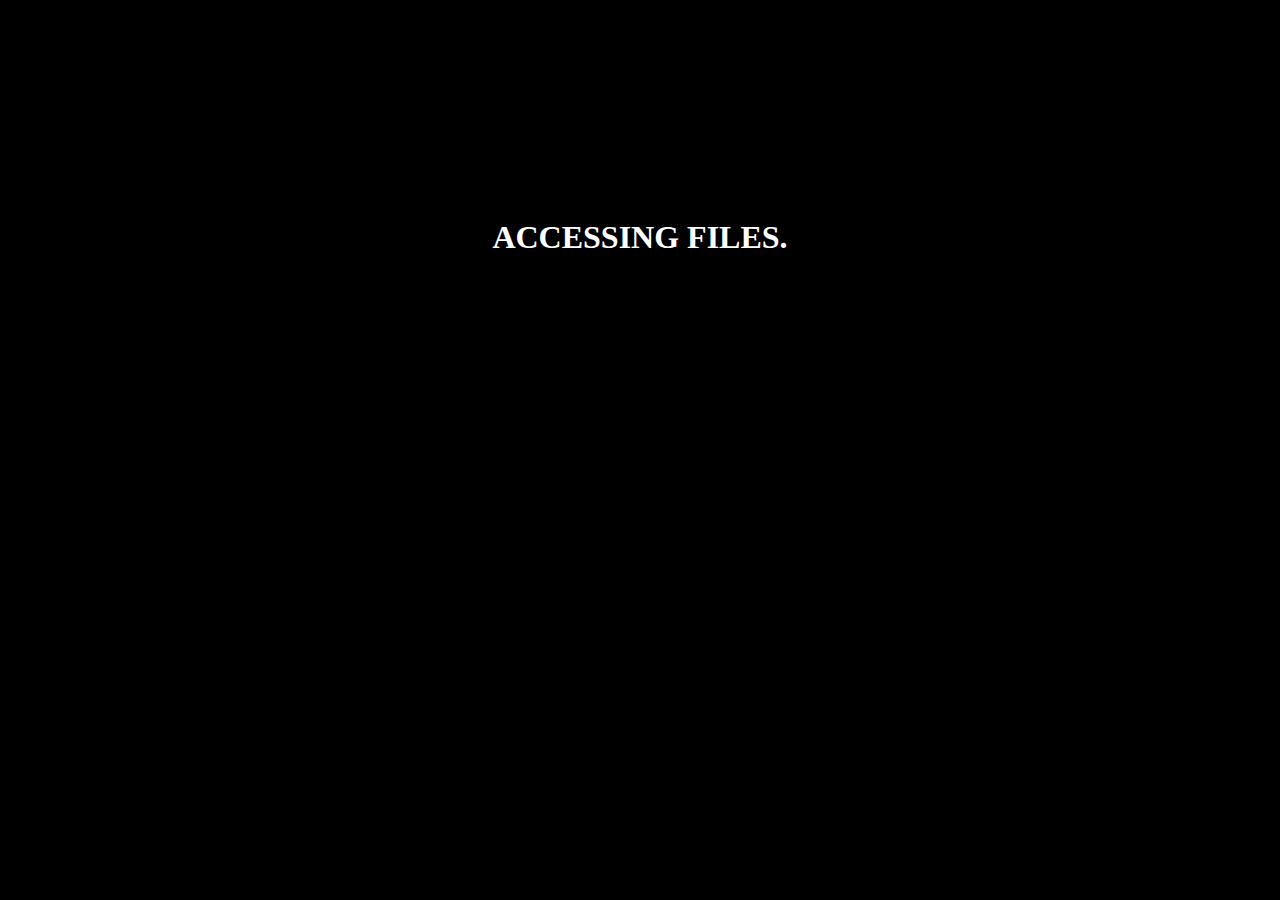
<file: index.html>
<!DOCTYPE html>
<html>
<head>
    <link href = "index.css" rel ="stylesheet">
</head>
<body>
    <header>
    </header>
    <div id ="start"></div>
    <div class = "load" id ="barStart"></div>
    <div class = "load" id ="bar"></div>
    <div class = "load" id ="barEnd"></div>
    <script src = "index.js"></script>
</body>
</html>
</file>
<file: index.css>
button{
    width: 7%;
    padding-top: 3%;
    padding-bottom: 3%;
}

*{
    background-color: black;
    color: white;
}

#start{
    padding-top: 15%;
    text-align: center;
}

.load{

    float: left;
}
#bar{
    width: 20%;
    font-size: larger;
}
#barStart{
    width: 40%;
    text-align: end;
}
#barEnd{
    width: 40%;
    text-align: start;
}
</file>
